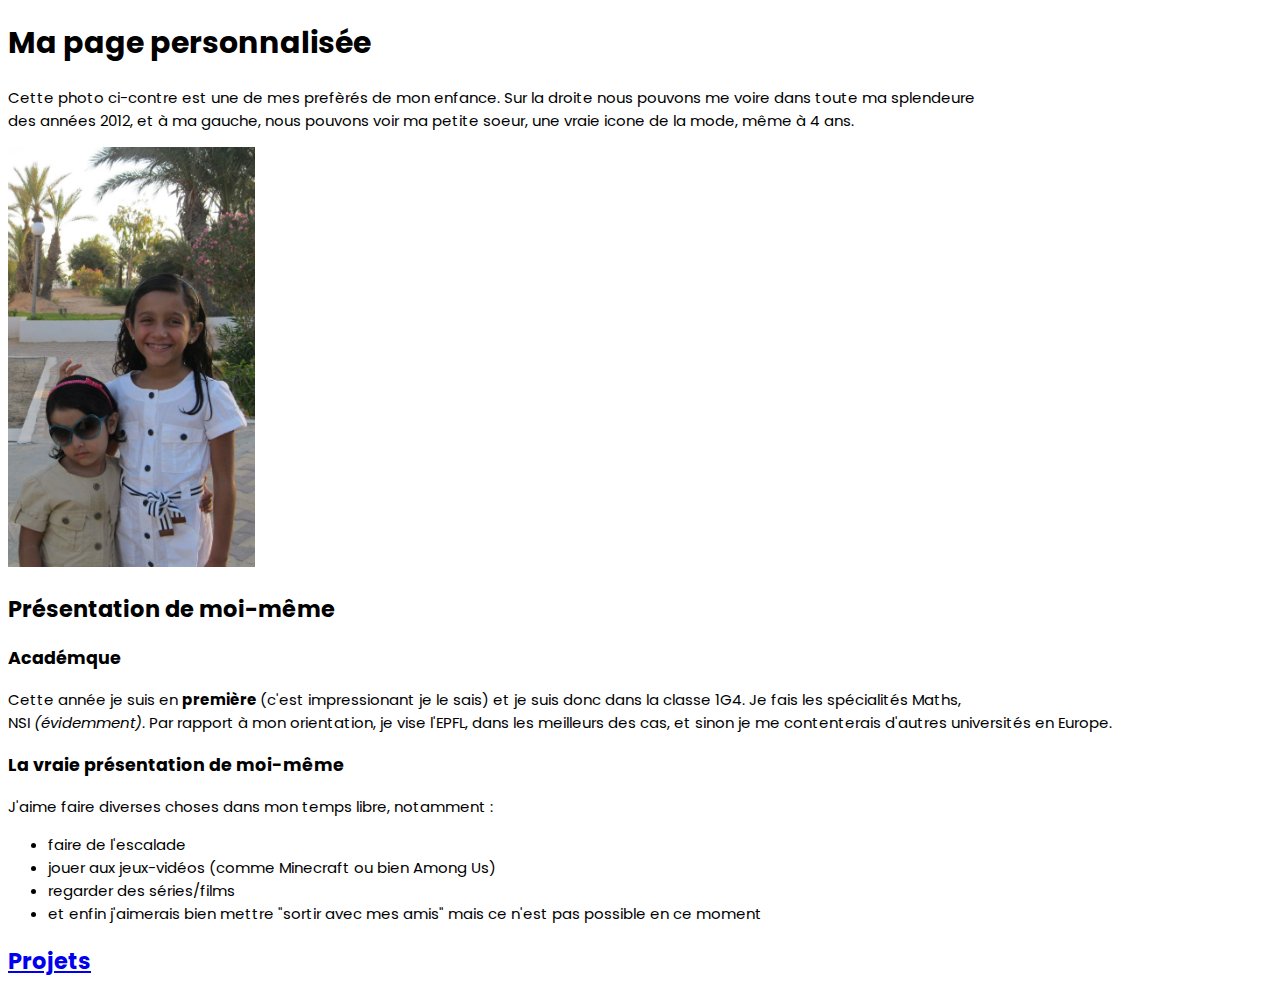
<file: index.html>
<!DOCTYPE html>
<html>
    <head>
        <meta charset="utf-8" />
        <title> La page personnalisée d'Omayma </title>
        <link rel="stylesheet" href="style.css" />
        <link href="https://fonts.googleapis.com/css2?family=Poppins&display=swap" rel="stylesheet">
    </head>
    <body>
        <h1> Ma page personnalisée </h1>
            <p> Cette photo ci-contre est une de mes prefèrés de mon enfance. Sur la droite nous pouvons me voire dans toute ma splendeure <br/> des années 2012, et à ma gauche, nous pouvons voir ma petite soeur, une vraie icone de la mode, même à 4 ans.</p>
            <img src="IMG_6088.jpg" alt="Deux merveilleuses petites filles" height="420px" />
        <h2> Présentation de moi-même </h2>
        <h3> Académque </h3>
            <p> Cette année je suis en <strong> première </strong> (c'est impressionant je le sais) et je suis donc dans la classe 1G4. Je fais les spécialités Maths,<br/> NSI <em>(évidemment)</em>. Par rapport à mon orientation, je vise l'EPFL, dans les meilleurs des cas, et sinon je me contenterais d'autres universités en Europe. </p>
        <h3> La vraie présentation de moi-même</h3>
            J'aime faire diverses choses dans mon temps libre, notamment :
            <ul>
                <li> faire de l'escalade</li>
                <li> jouer aux jeux-vidéos (comme Minecraft ou bien Among Us)</li>
                <li> regarder des séries/films</li>
                <li> et enfin j'aimerais bien mettre "sortir avec mes amis" mais ce n'est pas possible en ce moment</li></ul>
        <h2> <a href="projet.html">Projets</a></h2>
    </body>
</html>
</file>
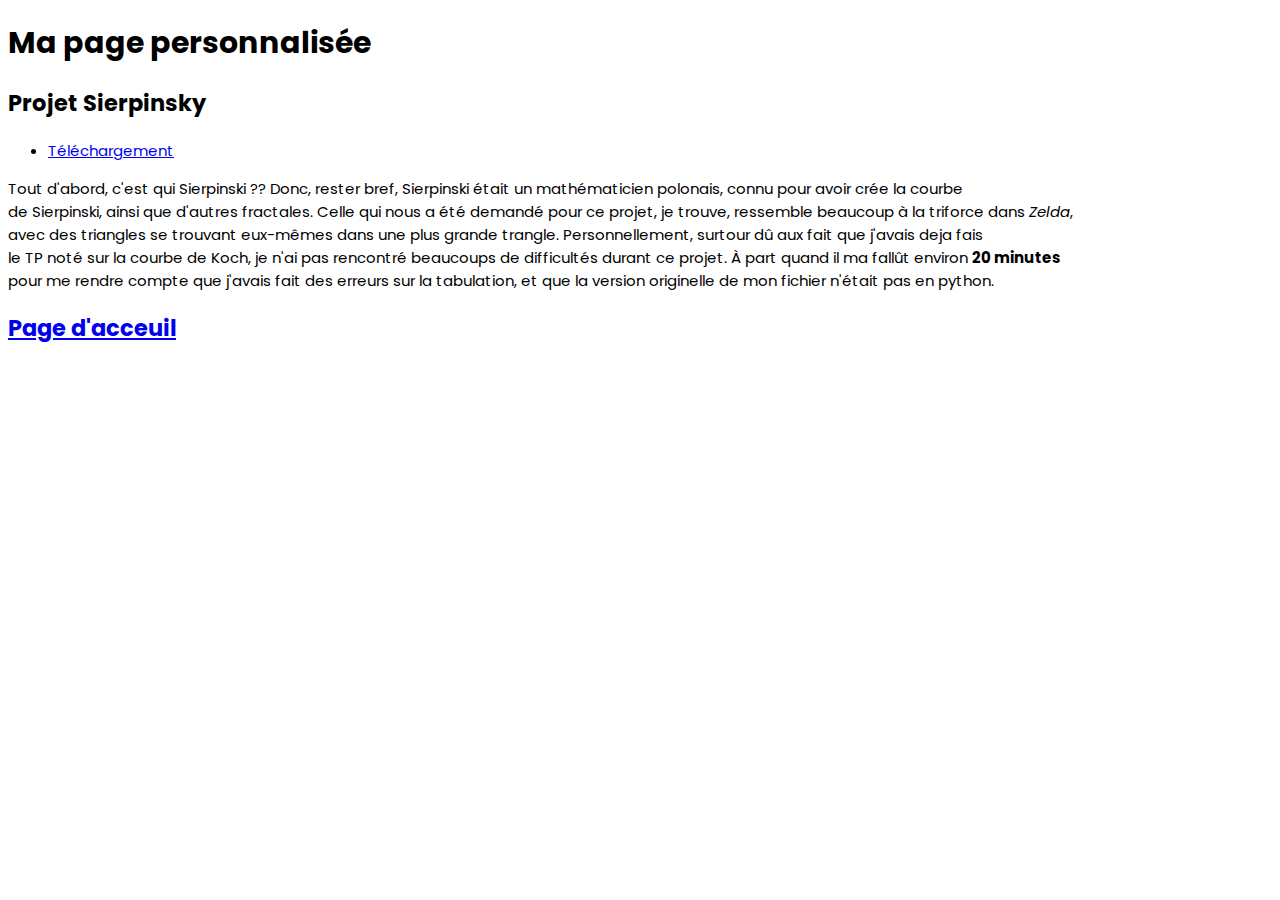
<file: projet.html>
<!DOCTYPE html>
<html>
    <head>
        <meta charset="utf-8" />
        <title> La page personnalisée d'Omayma </title>
        <link rel="stylesheet" href="style.css" />
        <link href="https://fonts.googleapis.com/css2?family=Poppins&display=swap" rel="stylesheet">
    </head>
    <body>
        <h1> Ma page personnalisée </h1>
        <h2> Projet Sierpinsky</h2>
        <ul> <li> <a href="tapisSierpinsky_Omayma.py"> Téléchargement </a></li></ul>
        <p> Tout d'abord, c'est qui Sierpinski ??
            Donc, rester bref, Sierpinski était un mathématicien polonais, connu pour avoir crée la courbe <br/> de Sierpinski, ainsi que d'autres fractales. Celle qui nous a été demandé pour ce projet, je trouve, ressemble beaucoup à la triforce dans <em>Zelda</em>,<br/> avec des triangles se trouvant eux-mêmes dans une plus grande trangle.
            Personnellement, surtour dû aux fait que j'avais deja fais <br/> le TP noté sur la courbe de Koch, je n'ai pas rencontré beaucoups de difficultés durant ce projet. À part quand il ma fallût environ <strong> 20 minutes </strong><br/> pour me rendre compte que j'avais fait des erreurs sur la tabulation, et que la version originelle de mon fichier n'était pas en python.
        
        </p>
        <h2> <a href="index.html"> Page d'acceuil </a> </h2>
    </body>
</html>
</file>
<file: style.css>
html {
  font-size: 15px;
  font-family: 'Poppins', sans-serif;
}
</file>
